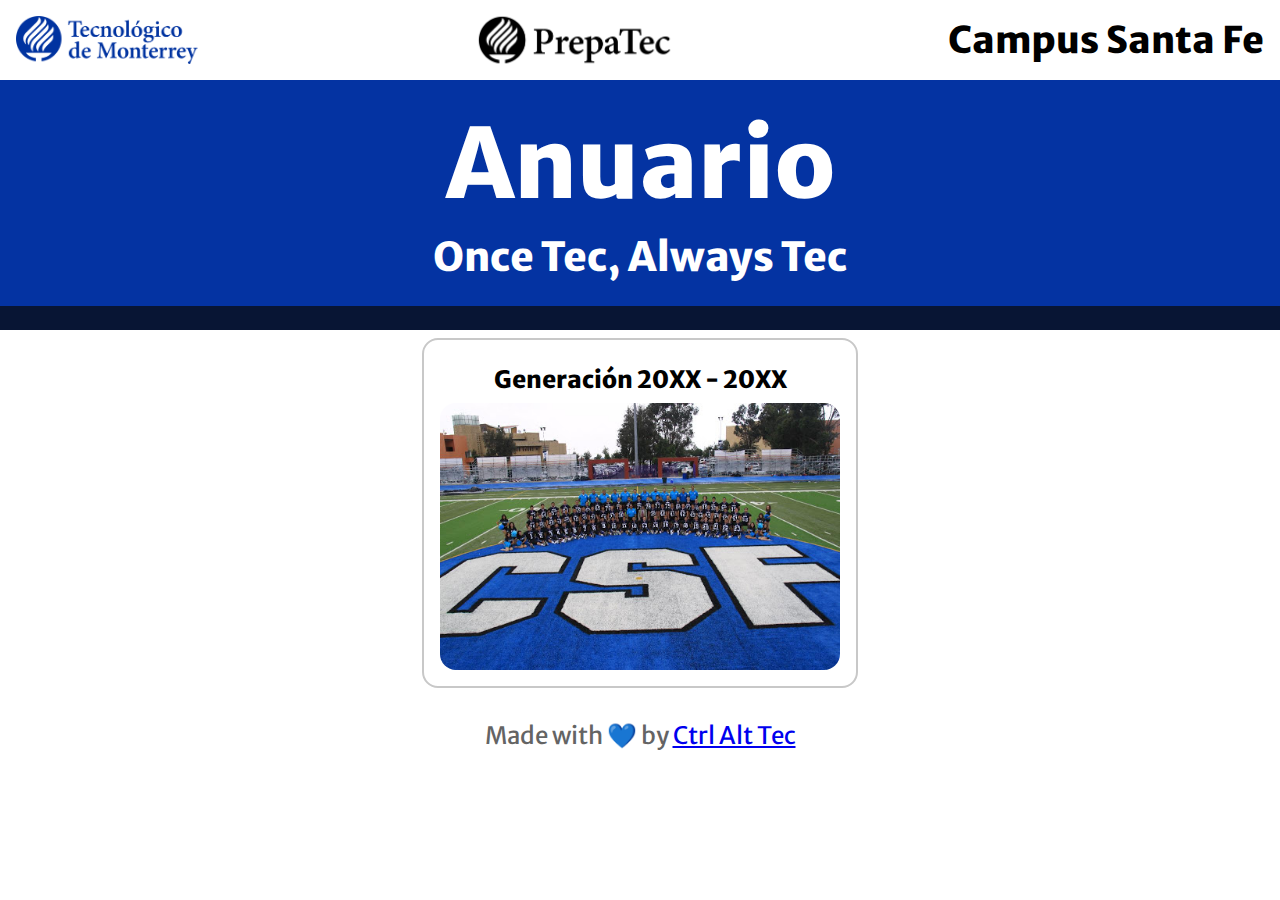
<file: index.html>
<!DOCTYPE html>
<!DOCTYPE html>
<html>
<head>
    <meta charset="UTF-8">
    <meta http-equiv="Content-Security-Policy" 
             content="default-src *;style-src * 'self' 'unsafe-inline' 'unsafe-eval'; script-src * 'self' 'unsafe-inline' 'unsafe-eval';">
    <meta name="viewport" content="width=device-width, initial-scale=1.0">
    <title>Anuario Prepa Tec</title>

    <link href="https://fonts.googleapis.com/css2?family=Merriweather+Sans:wght@500&display=swap" rel="stylesheet"> <!--Merriweather -->

    <link rel="stylesheet" href="style.css">
    <meta content="./img/Tec-de-Monterrey-Logo.png" itemprop="image" /> <!--- Favicon en inicio --->
    <link rel="icon" type="image/png" href="./img/Tec-de-Monterrey-Logo.png" /> <!--- Favicon en general --->
    <script src="./index.js"></script>
    <noscript><h1>Tu navegador no soporta JavScript</h1></noscript>
    <style>
        * {
            font-family: 'Merriweather Sans', sans-serif;
        }
    </style>
</head>
<body>
    <div style="display: flex; justify-content: space-between; align-items: center; padding: 1rem; height: 3rem;">
        <image  src="./img/tecnologico-de-monterrey-blue.png" style="height: 3rem;"/>

        <image  type="image/png" src="./img/prepaTecLogo.png" style="height: 6rem;"/>
        <h1 style="font-family: 'Merriweather Sans', sans-serif; text-align: right; font-size: 2.3rem; ">Campus Santa Fe</h1>
    </div>
    <div id="anuario-container">
        <section style="font-family: 'Merriweather Sans', sans-serif; text-align: center; color: white;">
            <h1>Anuario</h1>
            <h2>Once Tec, Always Tec</h2>
            
        </section>
        <div id="bar">
            <br/>
        </div>
    </div>
    <div style="display: flex; justify-content: center;">
        <a href="./agodic2020.html" style="text-decoration: none;">
            <div class="altBlogCard" >
                <h3 style="text-align: center; color: black; font-family: 'Merriweather Sans', sans-serif;">Generación 20XX - 20XX</h3>
                <image src="./img/GeneraciónPrueba.jpg" style="border-radius: 1rem;"/>
            </div>
        </a>
    </div>

    <footer style="font-size: 1rem; color: rgb(100, 100, 100); text-align: center;">
        <p>
            Made with 💙 by <a href="https://ctrl-alt-tec.hackclub.com">Ctrl Alt Tec</a>
        </p><br/>
    </footer>
</body>
</html>
</file>
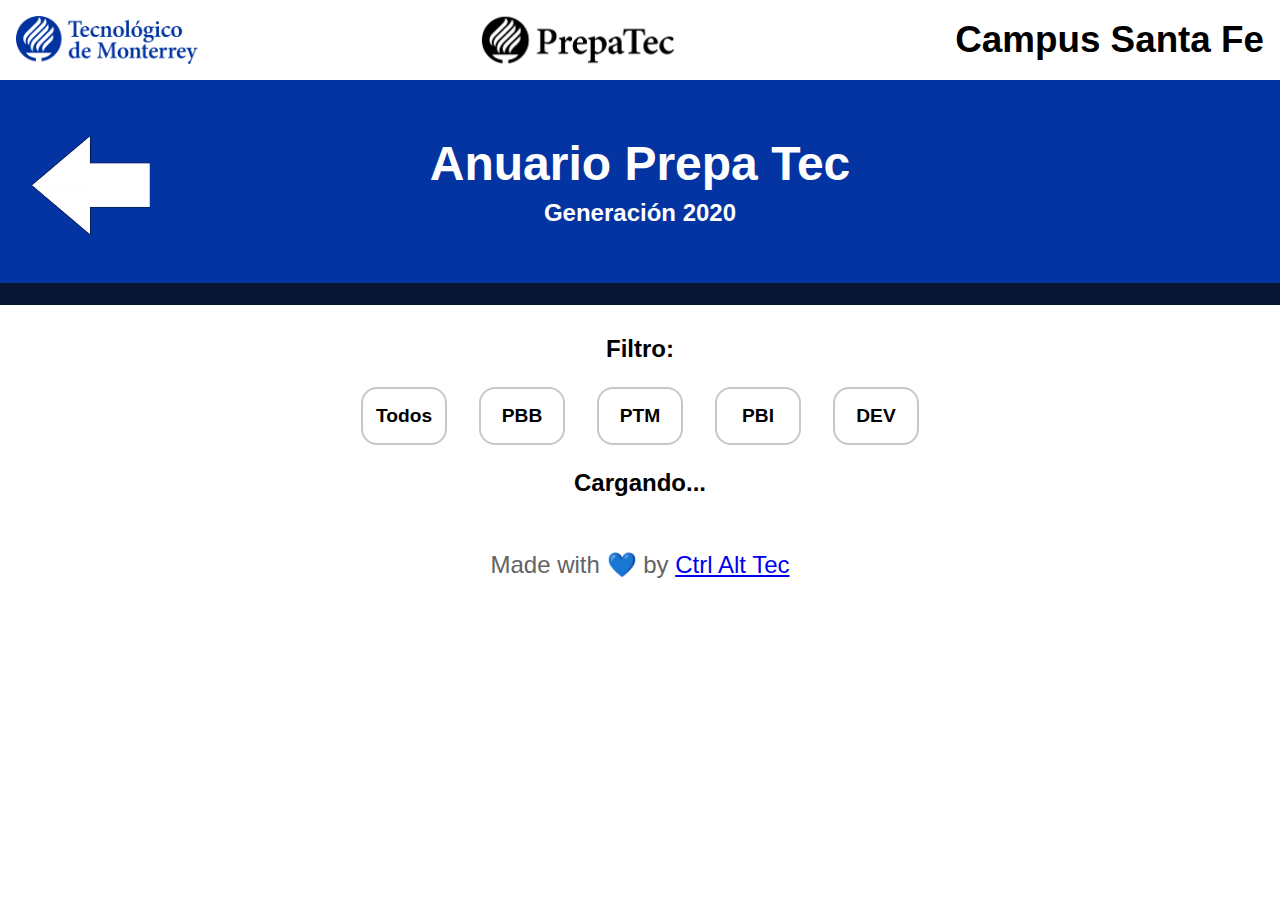
<file: ago2020.html>
<!DOCTYPE html>
<html>
<head>
	<meta charset="UTF-8">
    <meta http-equiv="Content-Security-Policy" 
         content="default-src *; 
                  style-src * 'self' 'unsafe-inline' 'unsafe-eval'; 
                  script-src * 'self' 'unsafe-inline' 'unsafe-eval';">
    <meta name="viewport" content="width=device-width, initial-scale=1.0">
    <title>Anuario Prepa Tec - Gen 2020</title>
    <link rel="stylesheet" href="style.css">
    <meta content="./img/Tec-de-Monterrey-Logo.png" itemprop="image" /> <!--- Favicon en inicio --->
    <link rel="icon" type="image/png" href="./img/Tec-de-Monterrey-Logo.png" /> <!--- Favicon en general --->
    
    <noscript><h1>Tu navegador no soporta JavScript</h1></noscript>
    <style>
        * {
            font-family: 'Merriweather Sans', sans-serif;
        }
    </style>
</head>
<body>
	<div class="anuario-outtab" id="TOP">
        <image  src="./img/tecnologico-de-monterrey-blue.png" id="logo" style="height: 3rem;"/>

        <image  type="image/png" src="./img/prepaTecLogo.png" style="height: 6rem;"/>
        <h1 style="font-family: 'Merriweather Sans', sans-serif; text-align: right; font-size: 2.3rem; ">Campus Santa Fe</h1>
    </div>
    <div class="anuario-intab">
        <a href="./index.html"><image type="image/png" src="./img/backArrow.png" height="100rem" style="float: left; margin-top: 3.5rem; margin-left: 2rem; position: absolute; transition: 0.3s;" id="arrow" /></a>
        <section style="font-family: 'Merriweather Sans', sans-serif; text-align: center; color: white;" class="padd" id="padd">
            <h3 class="padd" id="paddh">Anuario Prepa Tec</h3>
            <h3 class="padd" id="paddh2" style="font-size: 1.5rem">Generación 2020</h3>
        </section>
        <div id="bar">
            <br/>
        </div>
    </div><br/>
    <h3 style="text-align: center; font-family: 'Merriweather Sans', sans-serif;">Filtro:</h3>
    <div style="display: flex; justify-content: center;">
        <div class="buttons" id="nofilter"><b>Todos</b></div>
        <div class="buttons" id="PBB"><b>PBB</b></div>
        <div class="buttons" id="PTM"><b>PTM</b></div>
        <div class="buttons" id="PBI"><b>PBI</b></div>
        <div class="buttons" id="DEV"><b>DEV</b></div>
        
    </div>
    <h3 id="load" style="text-align: center">Cargando...</h3>
    <div id="images" style="justify-content: center"></div>

    <footer style="font-size: 1rem; color: rgb(100, 100, 100); text-align: center;">
        <p>
            Made with 💙 by <a href="https://ctrl-alt-tec.hackclub.com">Ctrl Alt Tec</a>
        </p><br/>
    </footer>

    <script src="./index.js"></script>
	<script defer>
		// :D
        /* TEMPLATE
		function imgLoad(){
			for(let i=0;i<52;i++){
				document.getElementById("images").innerHTML += `<a href="http://stemen.com" target="_blank" style="text-decoration: none;">
                        <div class="genCard" >
                            <image width="180px" src="./gifs/pruebaImagen.png" style="border-radius: 1.5rem; "/>
                            <h3 style="text-align: center; color: black; font-family: 'Merriweather Sans', sans-serif; size: 1rem;">Isabel Tellez</h3>
                        </div>
                    </a>`
			}
		}
        imgLoad()*/
        async function main(){
            await studentBuilder("ago2020");
            console.log(window.sessionStorage.getItem("allStudents"))
        }
        main()
	</script>
    <footer class="footer" id='footer'>
    </footer>
</body>

</html>
</file>
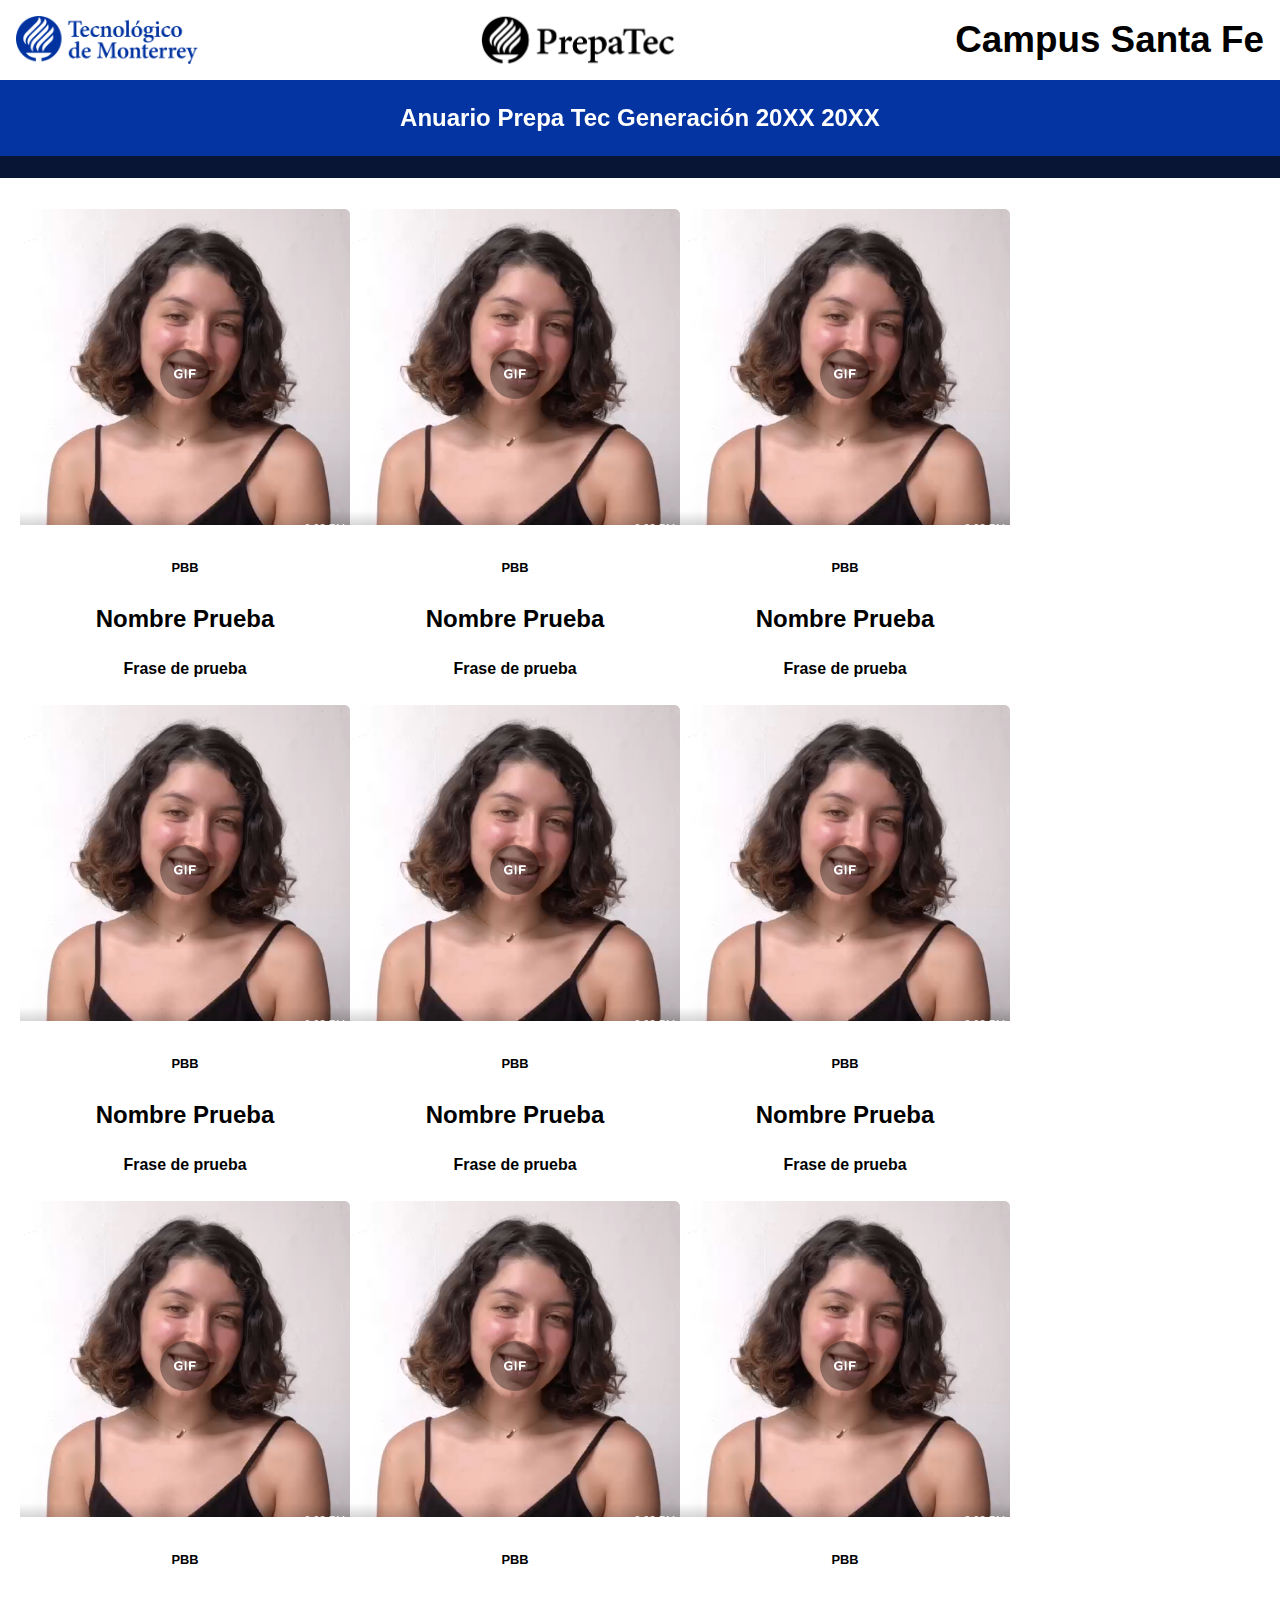
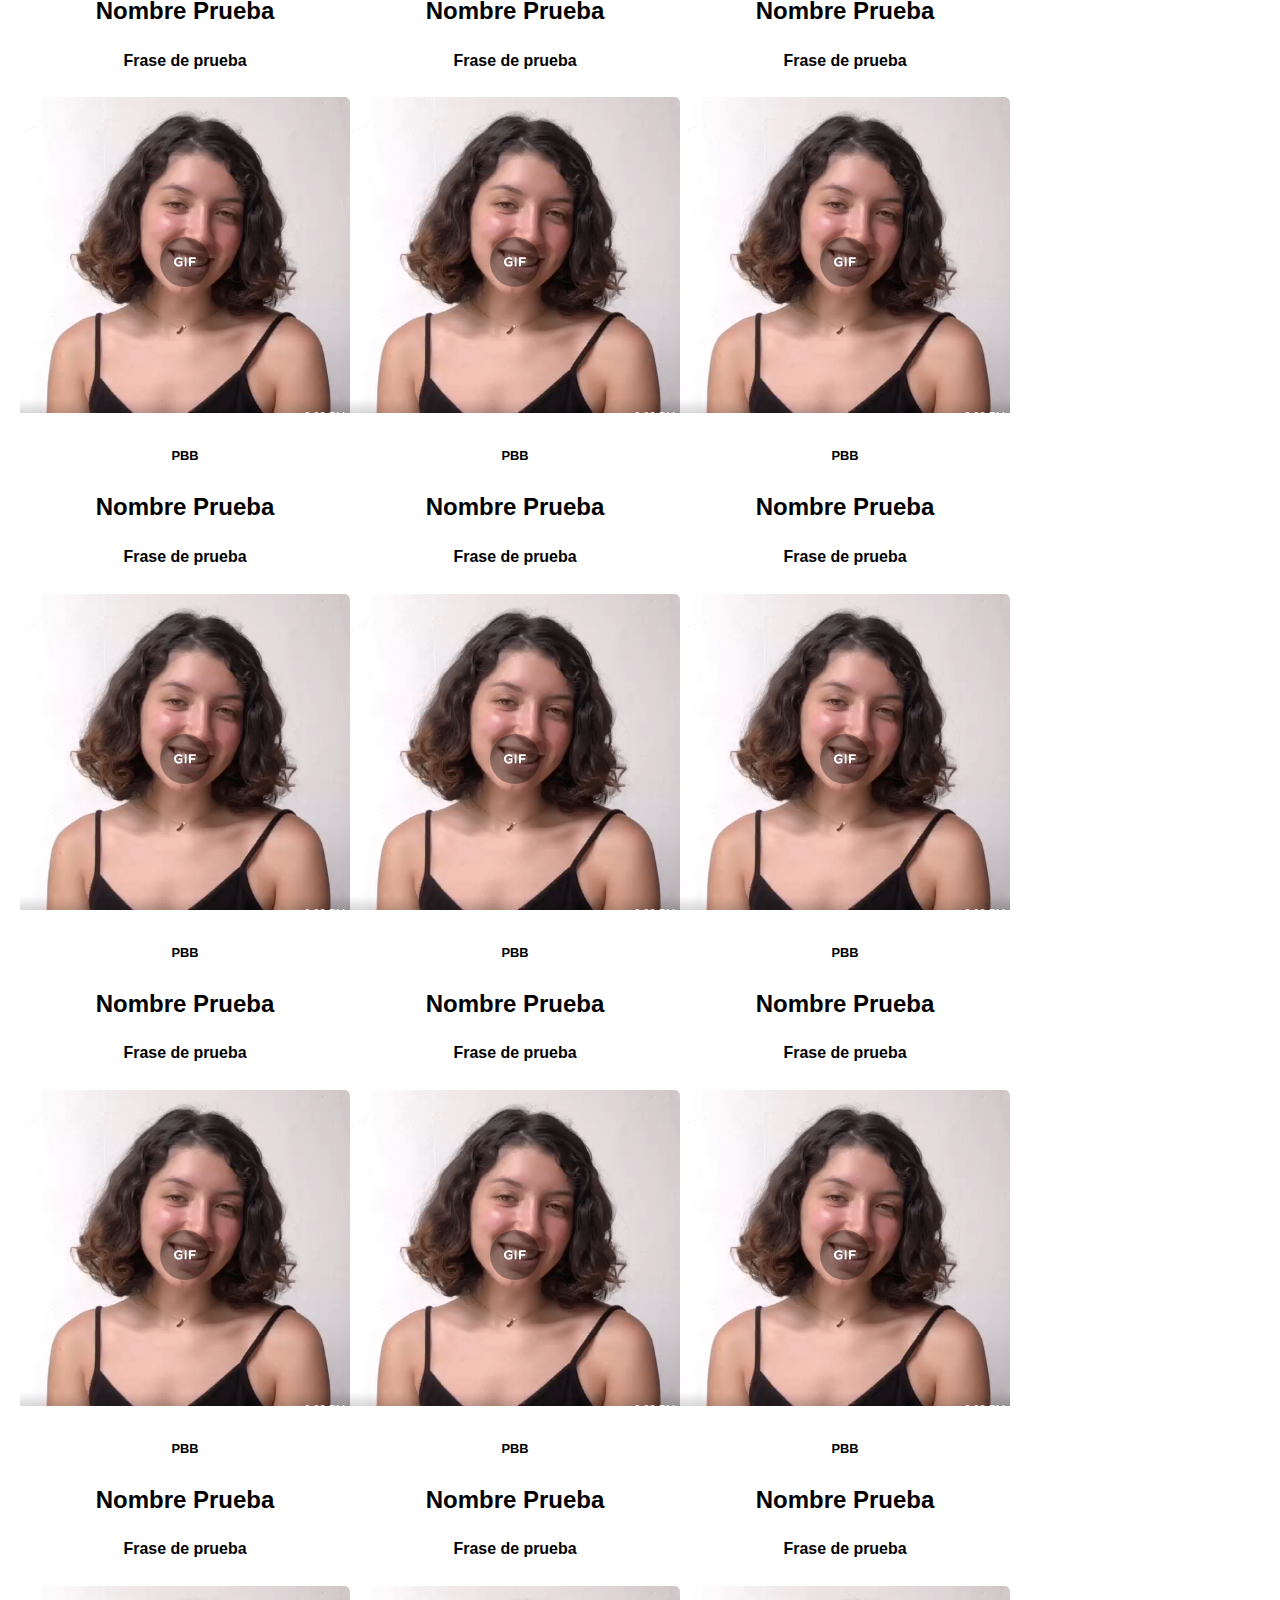
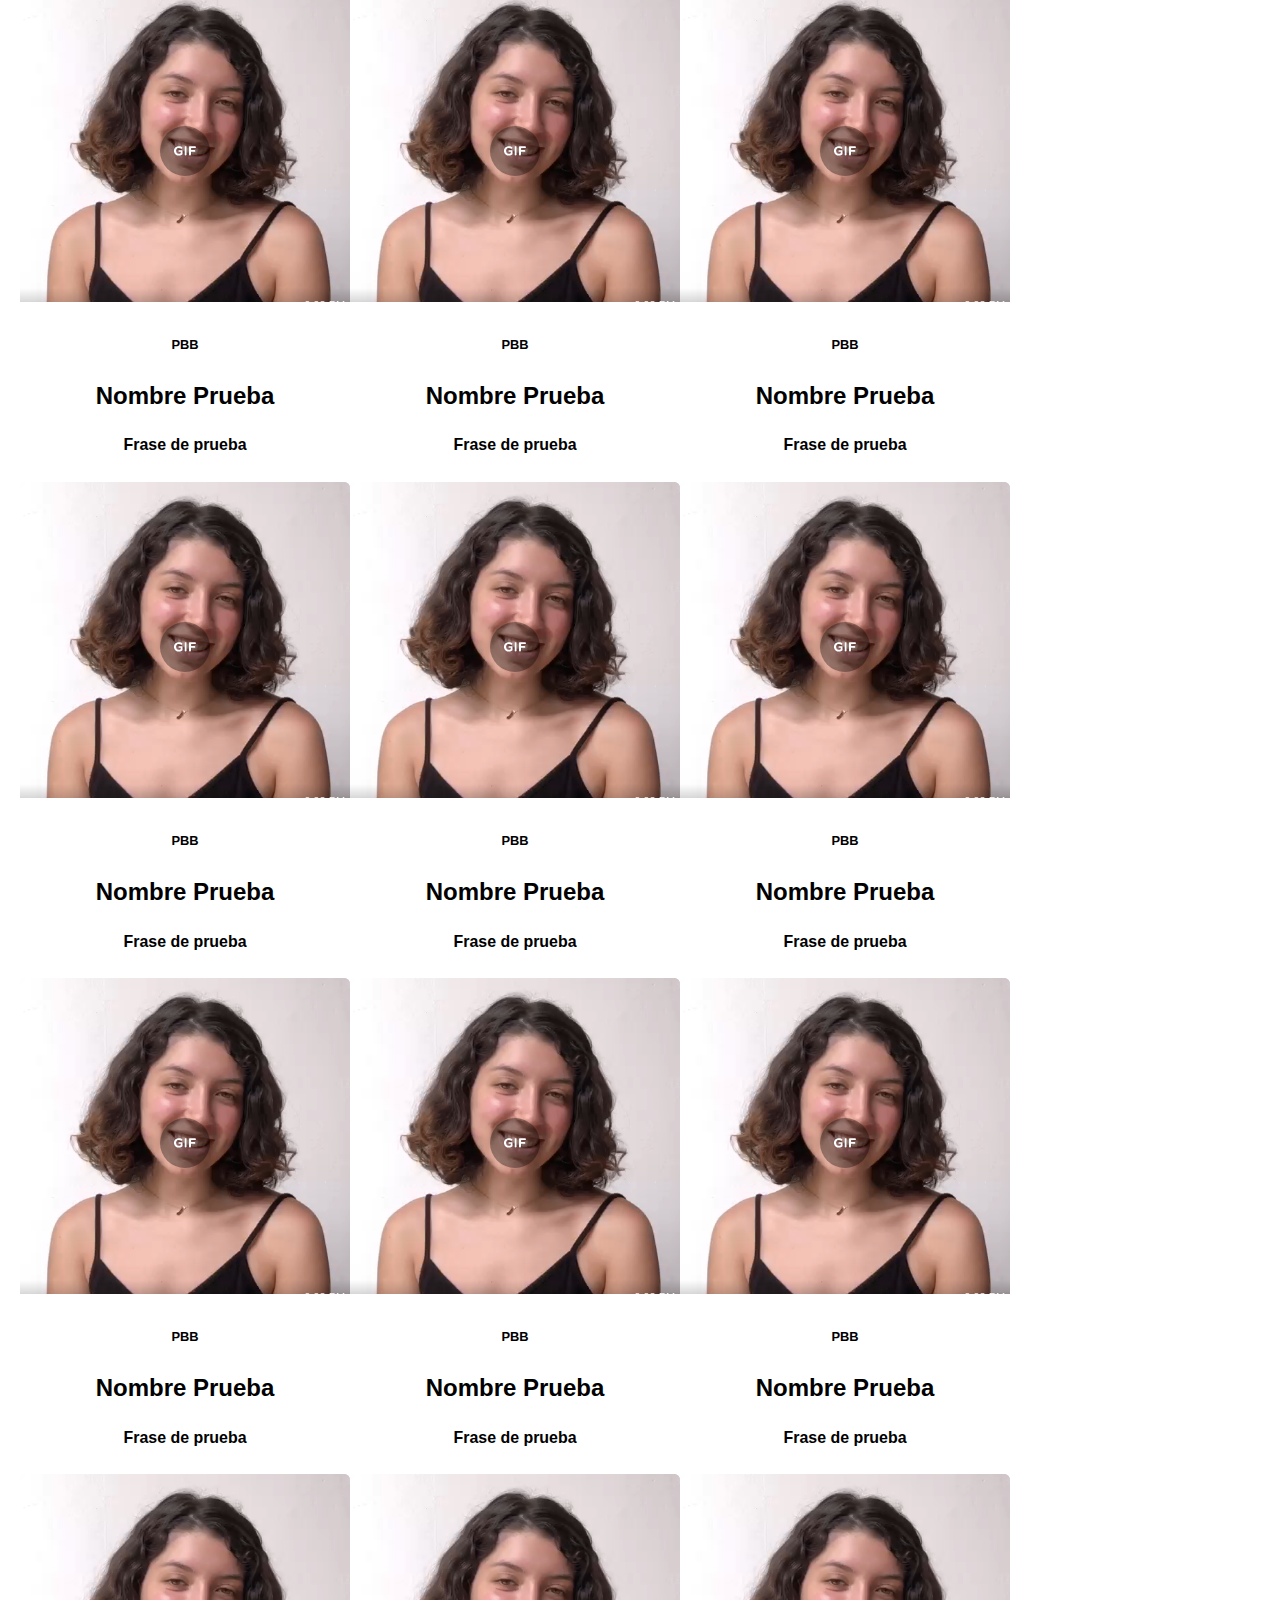
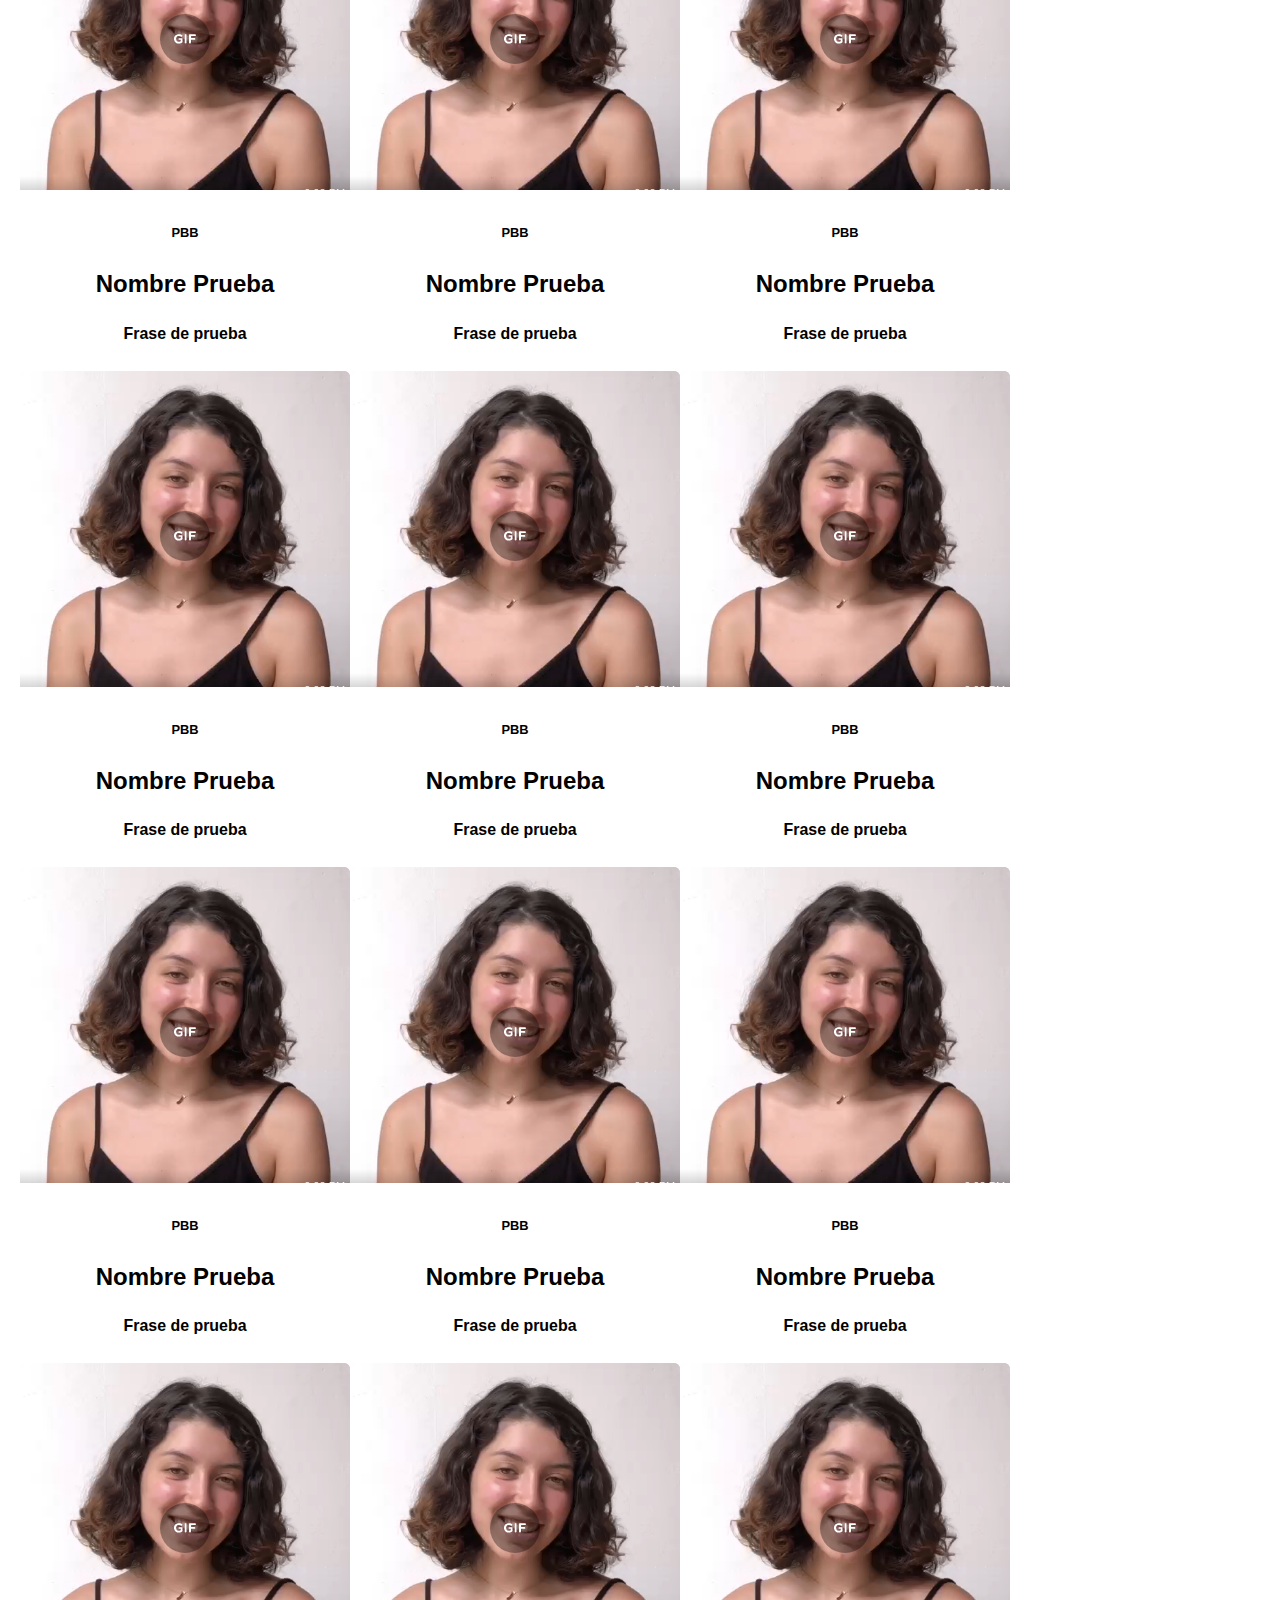
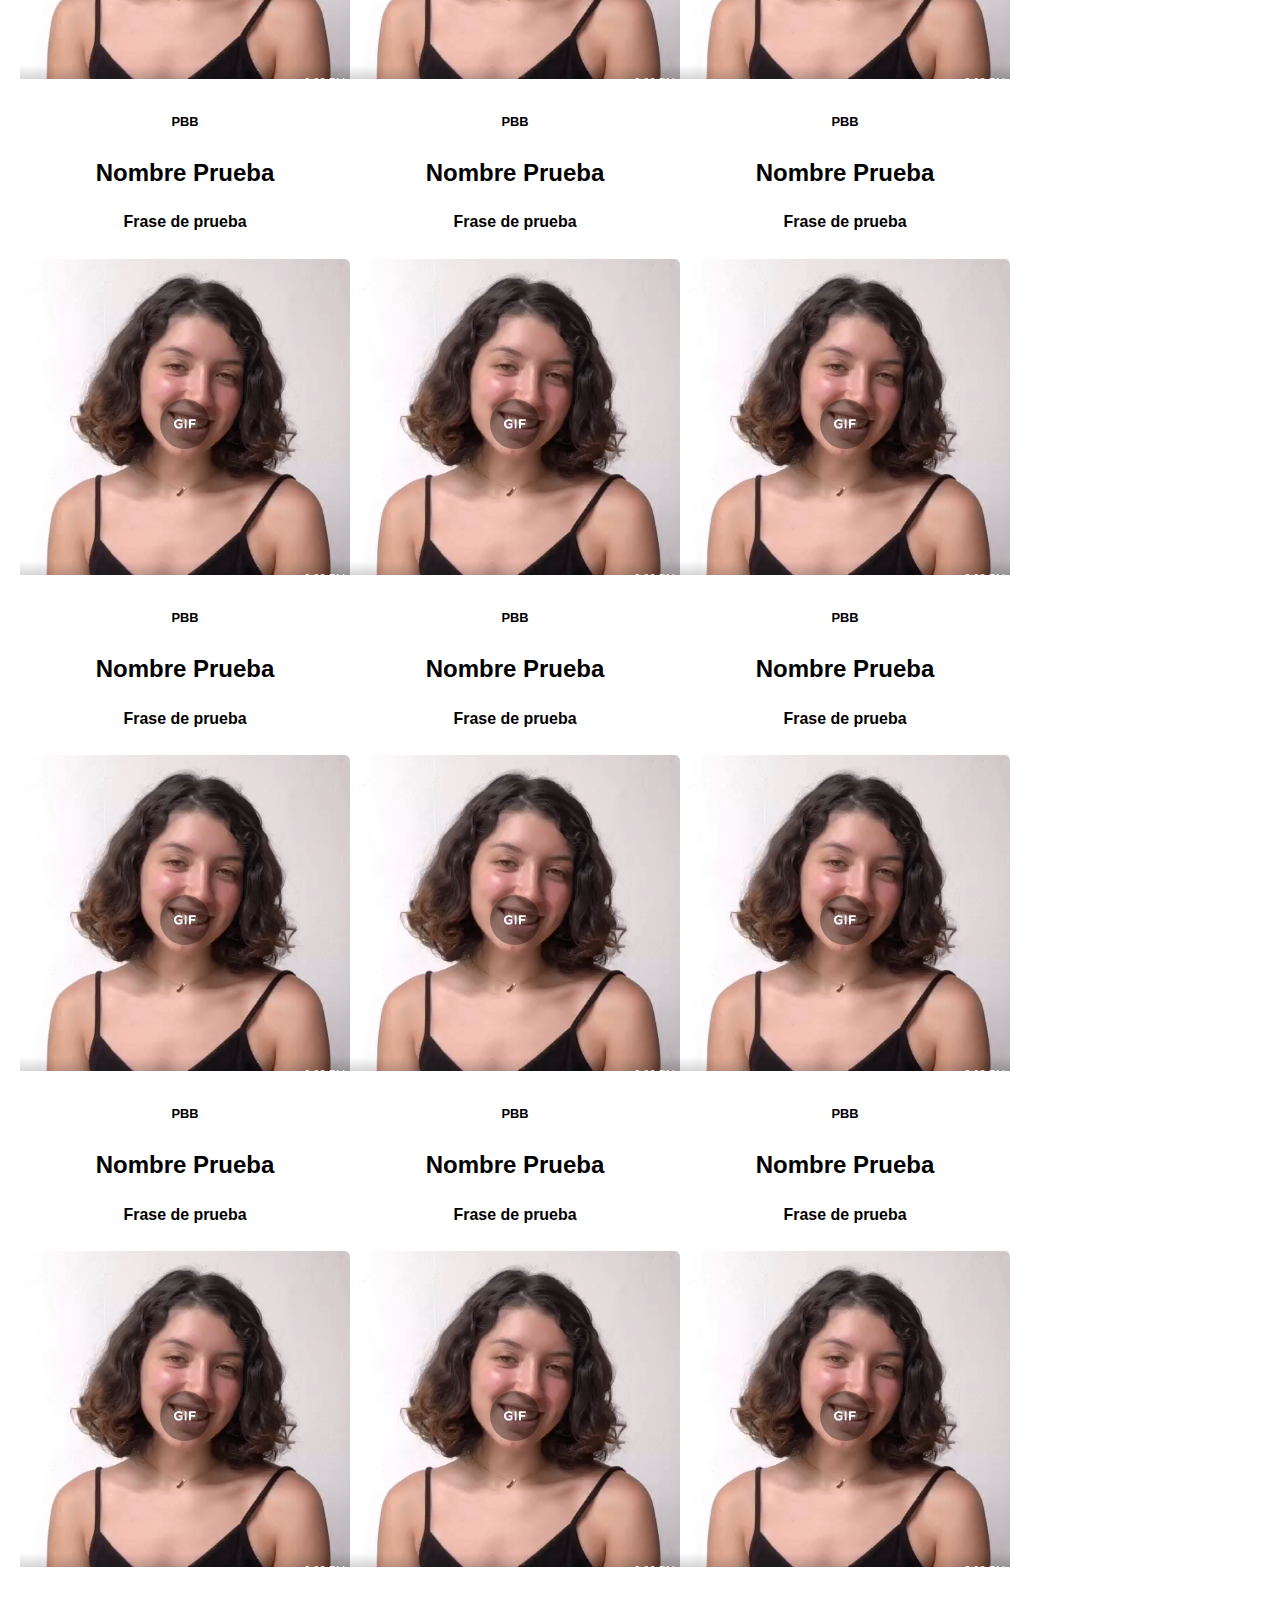
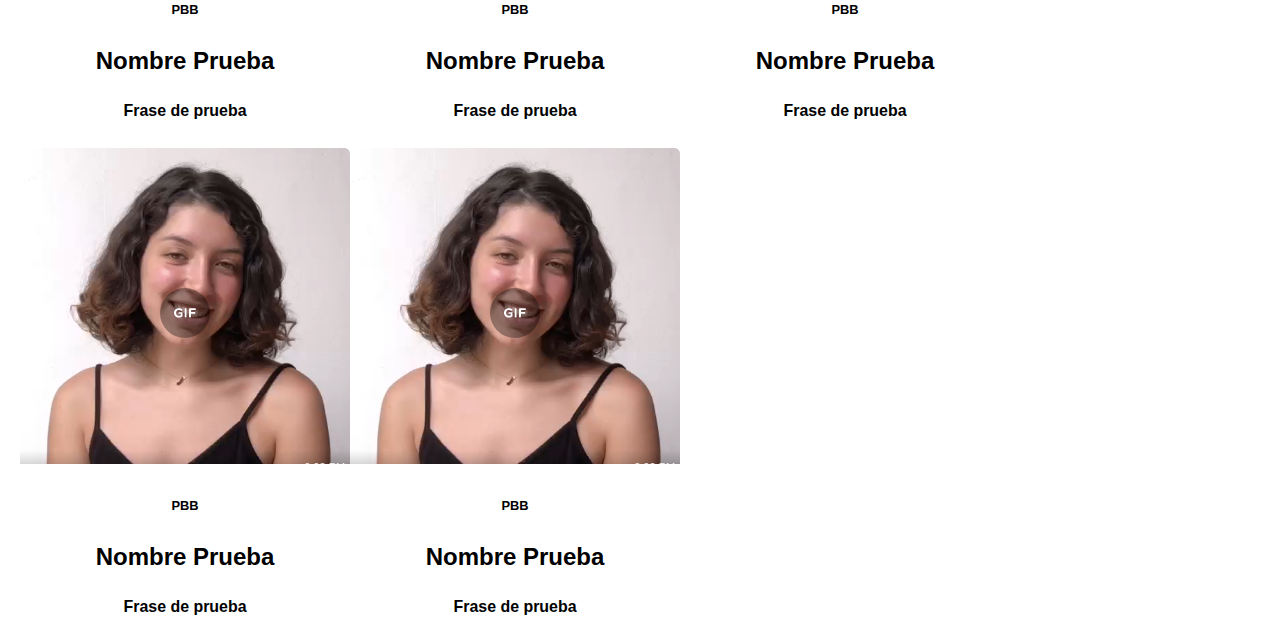
<file: agodic2020.html>
<!DOCTYPE html>
<html>
<head>
	<meta charset="UTF-8">
    <meta http-equiv="Content-Security-Policy" 
         content="default-src *; 
                  style-src * 'self' 'unsafe-inline' 'unsafe-eval'; 
                  script-src * 'self' 'unsafe-inline' 'unsafe-eval';">
    <meta name="viewport" content="width=device-width, initial-scale=1.0">
    <title>Anuario Prepa Tec - Ago-Dic 2020</title>
    <link rel="stylesheet" href="style.css">
    <meta content="./img/Tec-de-Monterrey-Logo.png" itemprop="image" /> <!--- Favicon en inicio --->
    <link rel="icon" type="image/png" href="./img/Tec-de-Monterrey-Logo.png" /> <!--- Favicon en general --->
    <script src="./index.js"></script>
    <noscript><h1>Tu navegador no soporta JavScript</h1></noscript>
    <style>
        * {
            font-family: 'Merriweather Sans', sans-serif;
        }
    </style>
</head>
<body>
	<div class="anuario-outtab">
        <image  src="./img/tecnologico-de-monterrey-blue.png" id="logo" style="height: 3rem;"/>

        <image  type="image/png" src="./img/prepaTecLogo.png" style="height: 6rem;"/>
        <h1 style="font-family: 'Merriweather Sans', sans-serif; text-align: right; font-size: 2.3rem; ">Campus Santa Fe</h1>
    </div>
    <div class="anuario-intab">
        <section style="font-family: 'Merriweather Sans', sans-serif; text-align: center; color: white;">
            <h3>Anuario Prepa Tec Generación 20XX 20XX</h3>
            
        </section>
        <div id="bar">
            <br/>
        </div>
    </div>
    <div id="images">
    	
	</div>
	<script>
		// :D
		function imgLoad(){
			for(let i=0;i<50;i++){
				document.getElementById("images").innerHTML += `<div id="innerImage"><image style="size: 50%;" src="./gifs/pruebaImagen.png" type="image"/><h6>PBB</h6><h3>Nombre Prueba</h3><h5>Frase de prueba</h5></div>`
			}
		}
		imgLoad()
	</script>
</body>

</html>
</file>
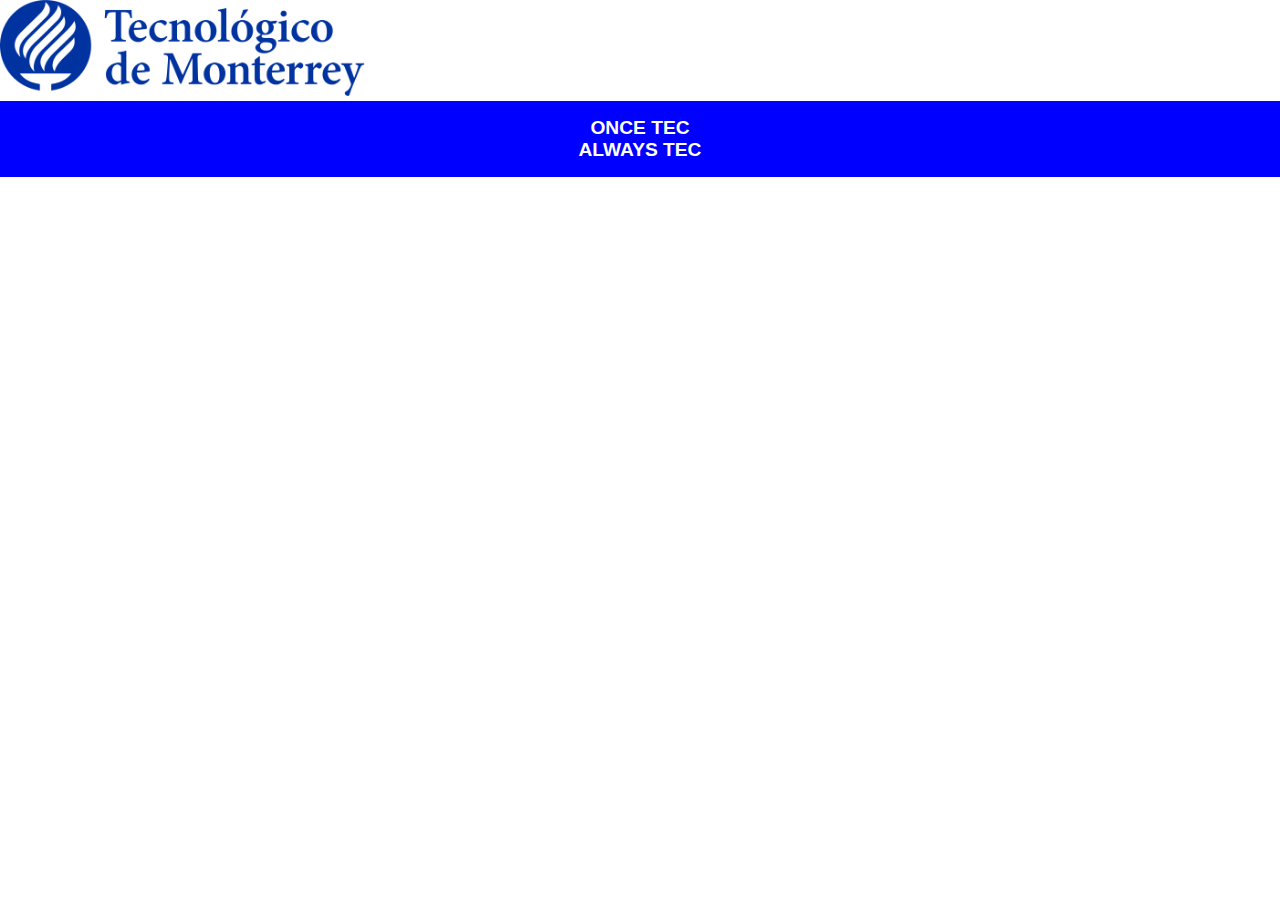
<file: IndexAnuanrioTecInicio.html>
<!DOCTYPE html>
<!DOCTYPE html>
<html>
<head>
  <meta charset="UTF-8">
    <meta http-equiv="Content-Security-Policy" 
         content="default-src *; 
                  style-src * 'self' 'unsafe-inline' 'unsafe-eval'; 
                  script-src * 'self' 'unsafe-inline' 'unsafe-eval';">
    <meta name="viewport" content="width=device-width, initial-scale=1.0">
    <title>Anuario Prepa Tec - Ago-Dic 2020</title>
    <link rel="stylesheet" href="style.css">
    <meta content="./img/Tec-de-Monterrey-Logo.jpg" itemprop="image" /> <!--- Favicon en inicio --->
    <link rel="icon" type="image/png" href="./img/Tec-de-Monterrey-Logo.jpg" /> <!--- Favicon en general --->
    <script src="./index.js"></script>
    <noscript><h1>Tu navegador no soporta JavScript</h1></noscript>  
</head>
<body>
  <image  src="./img/tecnologico-de-monterrey-blue.png" style="height: 6rem"/>
  <nav >
        <a style="text-align: center;"> <b> ONCE TEC</b> <br><b> ALWAYS TEC</b> 

        </a><!--Yo se que esta mal usado pero se veia feo con otro tag -->

    </nav>
    <div id="images">

</body>
</html>
</file>
<file: style.css>
.break{
    flex-basis: 100%;
    height: 0;
}

footer.footer{
    position: fixed;
    bottom: 0;
    width: 100%;
    background-color: #081534;
    z-index: 9998;
    font-size: 20px;
    font-color: white;
    transition: 0.4s;
}

div.footer{
    display: flex;
    justify-content: space-between;
    align-items: center;
    max-height: 27px;
}

p.footer{
    text-align: inherit; 
    font-size: inherit; 
    color: white; 
    text-align: left; 
    margin-left: 20px;
}

body{
    margin: 0;
    padding: 0; 
    font-family: Arial, Helvetica, sans-serif;
    font-size: 1.2em;

    background-size: 20px
}

p{
    font-size: 1.5rem;
}
h1{
    font-size: 6rem;
    font-weight: 800;
    margin: 0.5rem 0rem;
}
h2{
    font-size: 2.5rem;
    font-weight: 800;
    margin: 0.5rem 0rem;
}
h3{
    font-size: 1.5rem;
    font-weight: 800;
    margin: 0.5rem 0rem;
}

nav{
    display: flex;
    background-color: #0000FF;
    color: #8f368f;
    padding: 16px;
    box-sizing: border-box;
    color: white;
    position: sticky;
    top: 0; 
}
nav a{
    color: inherit;
    text-decoration: none;
    flex: 1;
    text-align: center;
}

section{
    max-width: 800px;
    margin: 0px auto;
    height: auto;
    overflow: hidden;
    padding: 16px;
}

section>*{
    flex-wrap: wrap;
}

#bar{
    background-color: #081534;
}

#images{
    text-align: center;
    margin-left: 20px;
    margin-top: 30px; 
    display: flex; 
    flex-wrap: wrap
}

#anuario-container{
    background: #0433A2;
    background-size: cover;
    background-blend-mode: lighten;
    background-position: center;
    background-attachment: fixed;
}

.anuario-outtab{
    display: flex; 
    justify-content: space-between; 
    align-items: center; 
    padding: 1rem; 
    height: 3rem
}

.anuario-intab{
    background: #0433A2;
    background-size: cover;
    background-blend-mode: lighten;
    background-position: center;
    background-attachment: fixed;
    position: sticky;
    top: 0;
    z-index: 998;
}

section.padd{
    max-width: 800px;
    margin: 0px auto;
    height: auto;
    overflow: hidden;
    padding: 3rem;
    transition: 0.4s;
}

h3.padd{
    font-size: 3rem;
    font-weight: 800;
    margin: 0.5rem 0rem;
    transition: 0.4s;
}

.altBlogCard{
    max-width: 400px;
    width: 100%;
    padding: 1rem;
    border: 0.15rem solid rgb(200,200,200);
    margin: 0.5rem;
    border-radius: 1rem;
    display: flex;
    flex-direction: column;
    justify-content: center;
    text-decoration: none;
    color: inherit;
}

div.genCard{
    max-width: 200px;
    max-height: 500px;
    width: 100%;
    padding: 1rem;
    background: white;
    border: 0.15rem solid rgb(200,200,200);
    margin: 0.5rem;
    border-radius: 1rem;
    display: flex;
    justify-content: center;
    align-items: stretch;
    flex-wrap: wrap;
    text-decoration: none;
    color: inherit;
    transition: transform 0.4s;
}

div.genCard:hover{
    transform: scale(1.2);
    transition: transform 0.4s;
}


div.buttons{
    max-width: 50px;
    max-height: 50px;
    width: 100%;
    padding: 1rem;
    margin: 1rem;
    border: 0.15rem solid rgb(200,200,200);
    border-radius: 1rem;
    display: flex;
    justify-content: center;
    align-items: stretch;
    flex-wrap: wrap;
    text-decoration: none;
    color: inherit;
    transition: transform 0.2s;
    background: white;
}

div.buttons:hover{
    cursor: pointer;
    color: #0000ff;
    transform: scale(1.5);
    transition: transform 0.4s;
    background: white;
}

@media only screen and (max-width: 900px){
    .anuario-outtab *{
        display: none;
    }
    .anuario-outtab #logo{
        display: block;
    }
}
</file>
